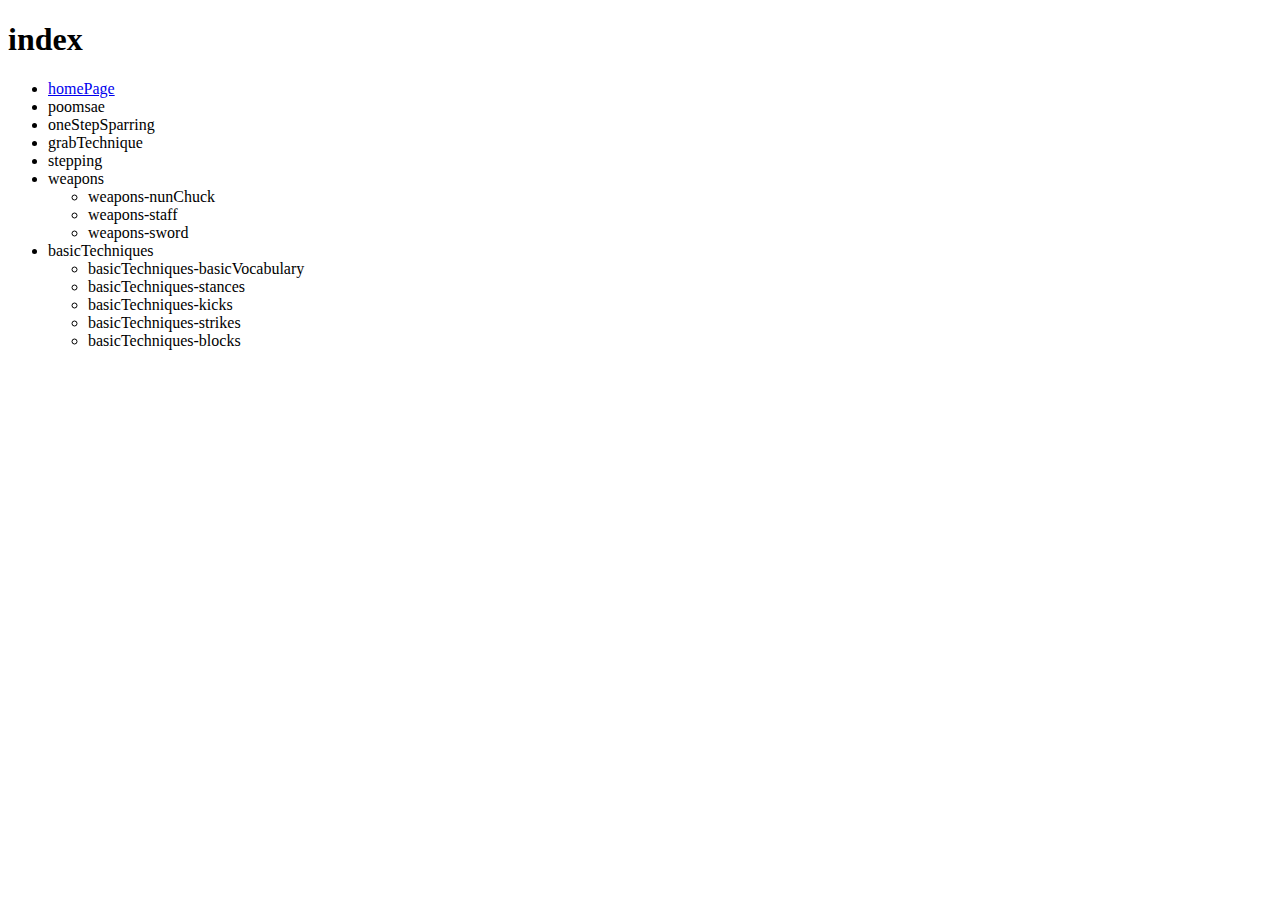
<file: index.html>
<!DOCTYPE html>
<html>
    <head>
        <title>index</title>
    </head>
    <body>
        <h1>index</h1>
        <ul>
            <li><a href="/homePage/homePage.html">homePage</a></li>
            <li>poomsae</li>
            <li>oneStepSparring</li>
            <li>grabTechnique</li>
            <li>stepping</li>
            <li>weapons
                <ul>
                    <li>weapons-nunChuck</li>
                    <li>weapons-staff</li>
                    <li>weapons-sword</li>
                </ul>
            </li>
            <li>basicTechniques
                <ul>
                    <li>basicTechniques-basicVocabulary</li>
                    <li>basicTechniques-stances</li>
                    <li>basicTechniques-kicks</li>
                    <li>basicTechniques-strikes</li>
                    <li>basicTechniques-blocks</li>
                </ul>
            </li>
        </ul>
    </body>
</html>
</file>
